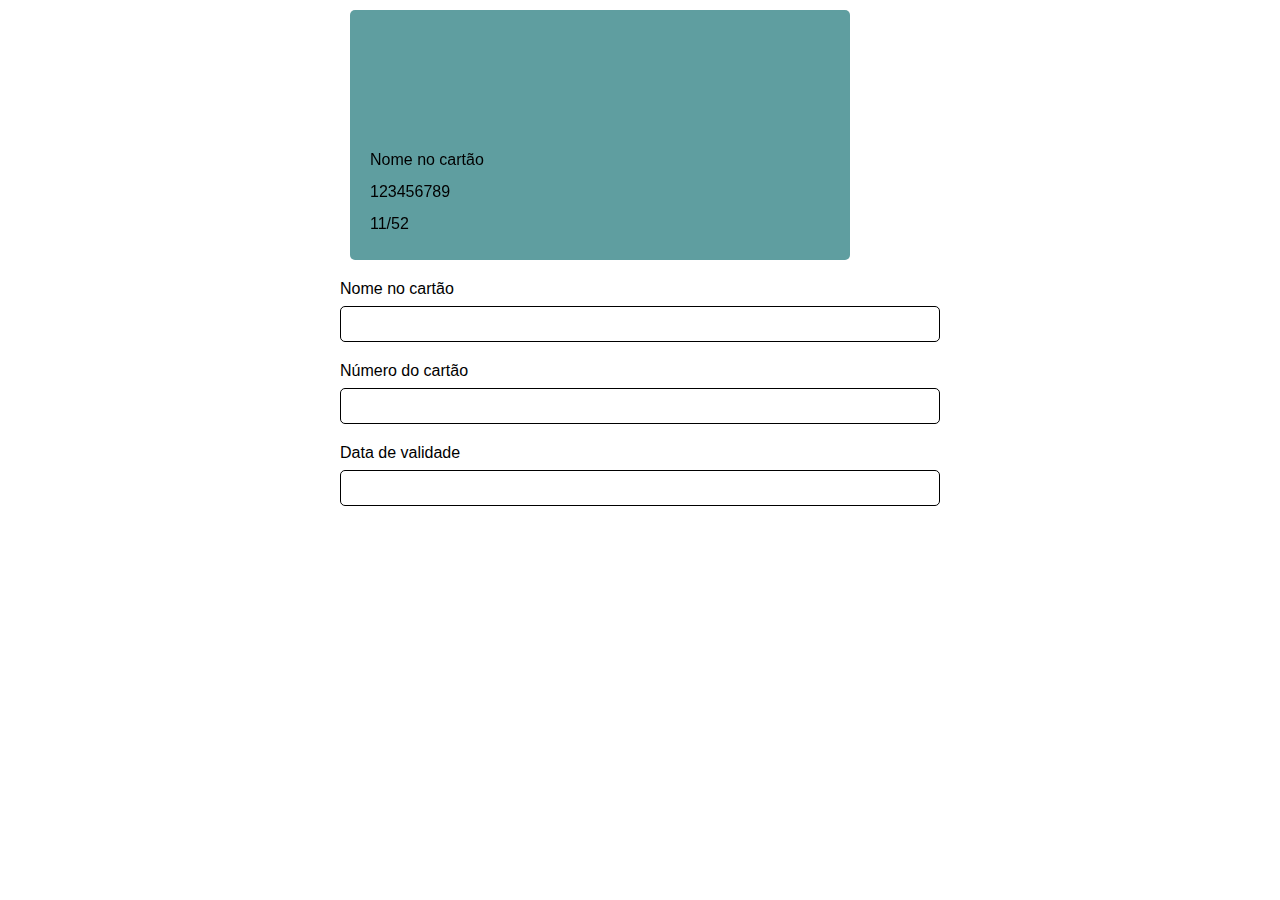
<file: Aula 17/index.html>
<!DOCTYPE html>
<html lang="en">
<head>
    <meta charset="UTF-8">
    <meta name="viewport" content="width=device-width, initial-scale=1.0">
    <title>Checkout</title>
    <link rel="stylesheet" href="style.css">
</head>
<body>
    <div class="checkout">
        <div class="card">
            <div class="content">
                <div class="front">
                    <span class="nome" id="card-nome">Nome no cartão</span>
                    <span class="numero" id="card-numero">123456789</span>
                    <span class="validade" id="card-validade">11/52</span>
                </div>
            </div>
        </div>

        <div>
            <form action="" id="form-checkout">
                <label for="">Nome no cartão</label>
                <input type="text" id="nome">
                <label for="">Número do cartão</label>
                <input type="text" id="numero">
                <label for="">Data de validade</label>
                <input type="text" id="validade">
            </form>
        </div>
    </div>

    <script>

        function nomeDaFunção(funcao) {
            console.log(funcao());
        }

        let variavelRecebeFuncao = function () {
        }

        nomeDaFunção(variavelRecebeFuncao);

        /*
        let span = document.getElementsByClassName('nome');
        console.log(span)

        let span = document.getElementsByTagName('span');
        console.log(span[0])
        */

        /*
        Alterando o nome no cartão por JS:
        let span = document.getElementById('card-nome');
        span.innerHTML = '<strong>' + span.innerHTML + '<strong>'
        console.log(span)
        */

        /*
        Qualquer nome que se escrever ficará automaticamente em negrito:
        let span = document.getElementById('card-nome');
        span.innerHTML = '<strong>' + span.innerHTML + '<strong>'
        console.log(span);
        */
    </script>
    <script src="script.js"></script>
</body>
</html>
</file>
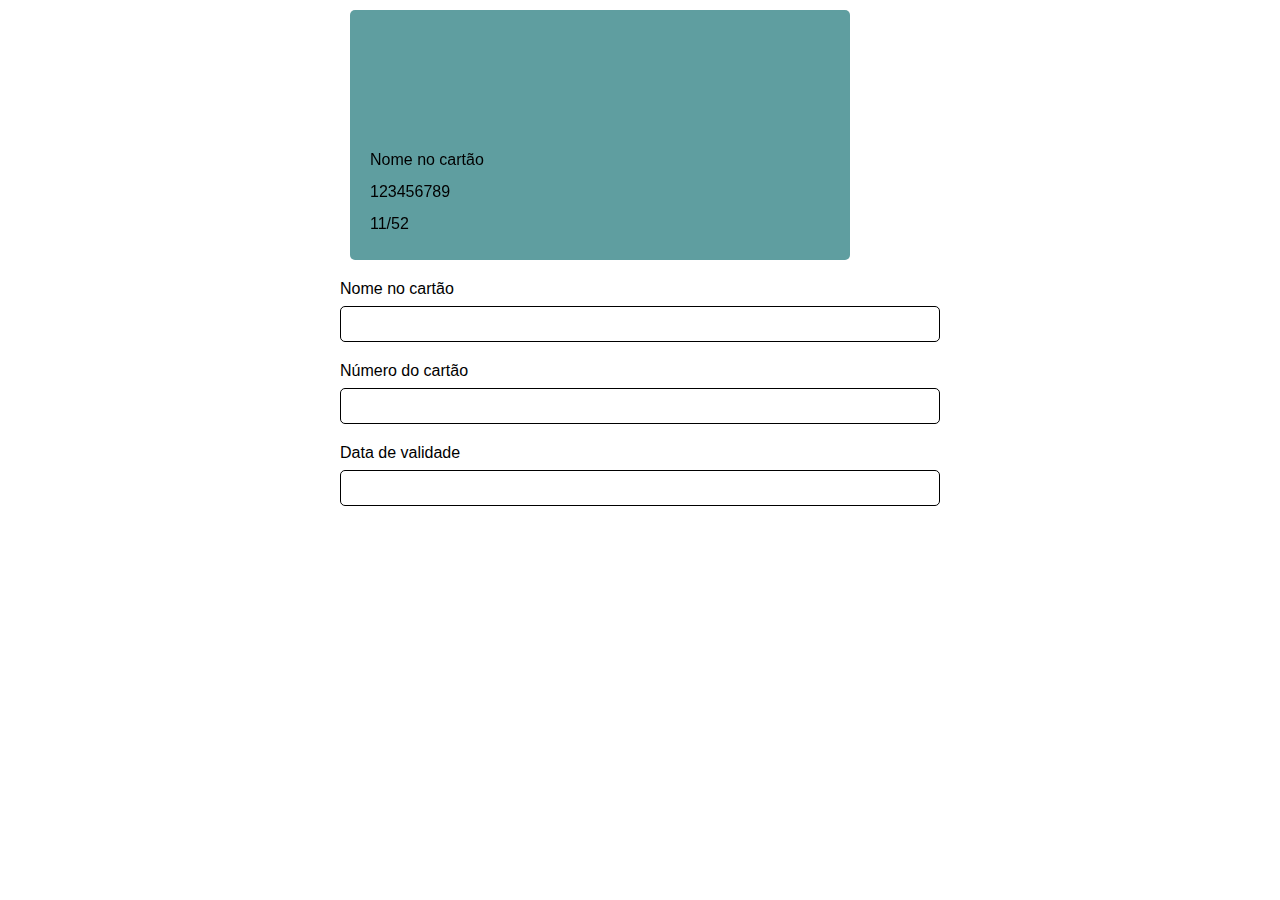
<file: Aula-17-DOM/index.html>
<!DOCTYPE html>
<html lang="en">
<head>
    <meta charset="UTF-8">
    <meta name="viewport" content="width=device-width, initial-scale=1.0">
    <title>Checkout</title>
    <link rel="stylesheet" href="style.css">
</head>
<body>
    <div class="checkout">
        <div class="card">
            <div class="content">
                <div class="front">
                    <span class="nome" id="card-nome">Nome no cartão</span>
                    <span class="numero" id="card-numero">123456789</span>
                    <span class="validade" id="card-validade">11/52</span>
                </div>
            </div>
        </div>

        <div>
            <form action="" id="form-checkout">
                <label for="">Nome no cartão</label>
                <input type="text" id="nome">
                <label for="">Número do cartão</label>
                <input type="text" id="numero">
                <label for="">Data de validade</label>
                <input type="text" id="validade">
            </form>
        </div>
    </div>

    <script>

        function nomeDaFunção(funcao) {
            console.log(funcao());
        }

        let variavelRecebeFuncao = function () {
        }

        nomeDaFunção(variavelRecebeFuncao);

        /*
        let span = document.getElementsByClassName('nome');
        console.log(span)

        let span = document.getElementsByTagName('span');
        console.log(span[0])
        */

        /*
        alterando o nome no cartão por JS
        let span = document.getElementById('card-nome');
        span.innerHTML = '<strong>' + span.innerHTML + '<strong>'
        console.log(span)
        */

        /*
        Qualquer nome que se escrever ficará 
        automaticamente em negrito:
        let span = document.getElementById('card-nome');
        span.innerHTML = '<strong>' + span.innerHTML + '<strong>'
        console.log(span);
        */
    </script>
    <script src="script.js"></script>
</body>
</html>
</file>
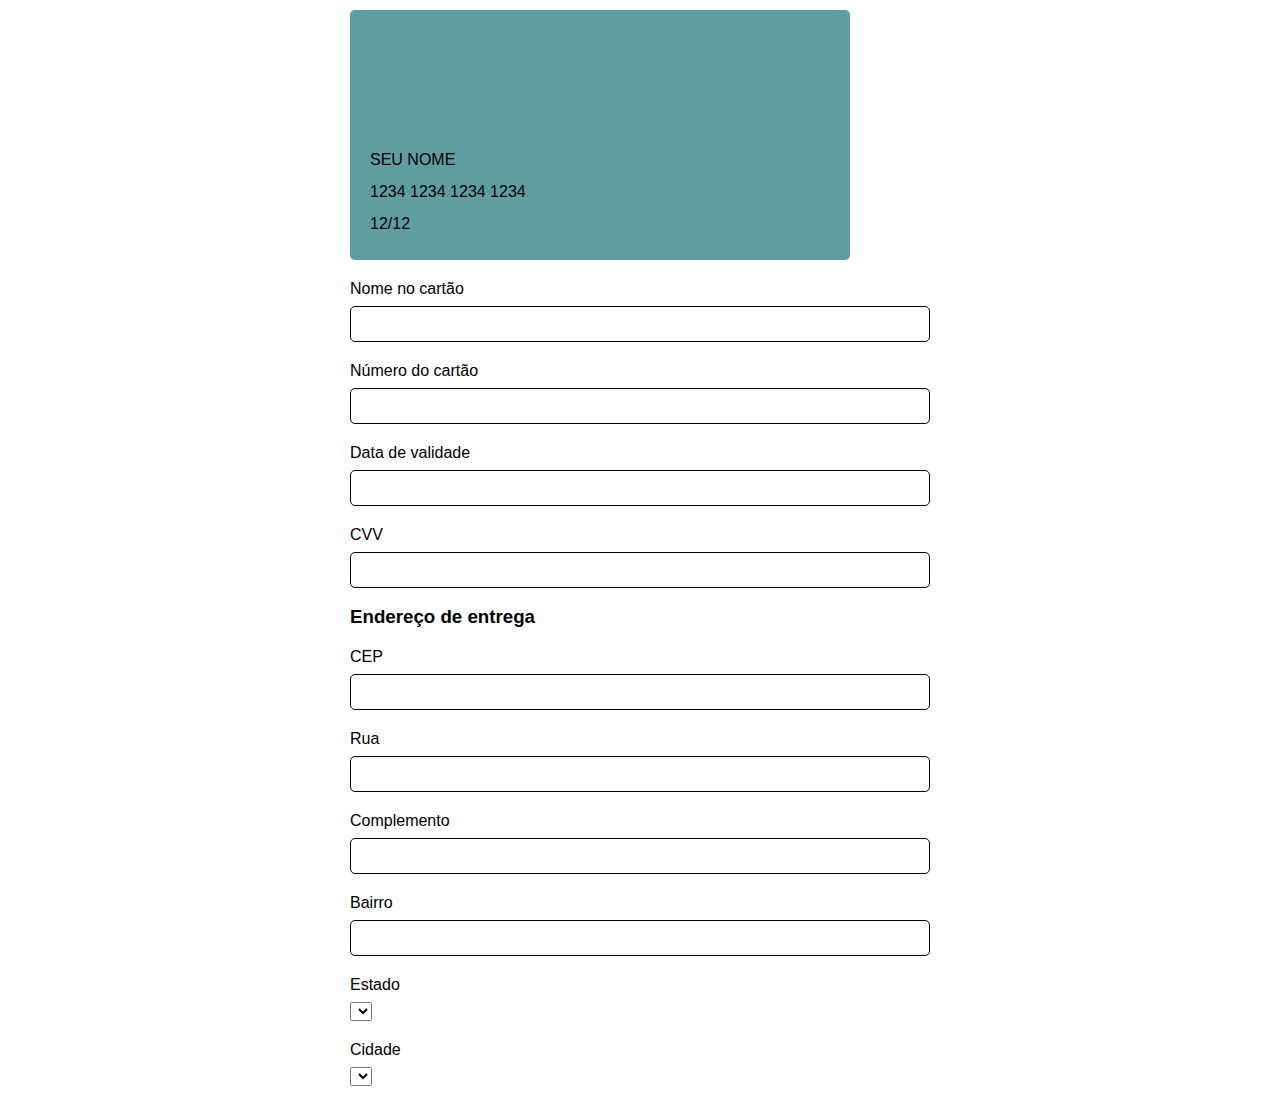
<file: Aula-18-Dom/index.html>
<!DOCTYPE html>
<html lang="pt-br">
  <head>
    <meta charset="UTF-8" />
    <meta name="viewport" content="width=device-width, initial-scale=1.0" />
    <title>Checkout</title>
    <link rel="stylesheet" href="style.css" />
  </head>
  <body>
    <div class="checkout">
      <div class="card">
        <div class="content">
          <div class="front">
            <span class="nome" id="card-nome"></span>
            <span class="numero" id="card-numero"></span>
            <span class="validade" id="card-validade"></span>
          </div>
          <div class="back">
            <span class="cvv" id="card-cvv">XXX</span>
          </div>
        </div>
      </div>

      <div>
        <form action="" id="form-checkout">
          <label for="">Nome no cartão</label>
          <input type="text" id="nome" />
          <label for="">Número do cartão</label>
          <input type="text" id="numero" />
          <label for="">Data de validade</label>
          <input type="text" id="validade" />
          <label for="">CVV</label>
          <input type="text" id="cvv" />
          <br>
	        <br>
          <h3>Endereço de entrega</h3>
          <label for="">CEP</label>
          <input type="text" id="input-cep">
          <label for="">Rua</label>
          <input type="text" id="input-rua">
          <label for="">Complemento</label>
          <input type="text" id="input-complemento">
          <label for="">Bairro</label>
          <input type="text" id="input-bairro">
          <label for="">Estado</label>
          <select id="select-estado">
          </select>
          <label for="">Cidade</label>
          <select id="select-cidade">        
          </select>
        </form>
      </div>
    </div>

    <script src="cep.js"></script>
    <script src="script.js"></script>
    
  </body>
</html>
</file>
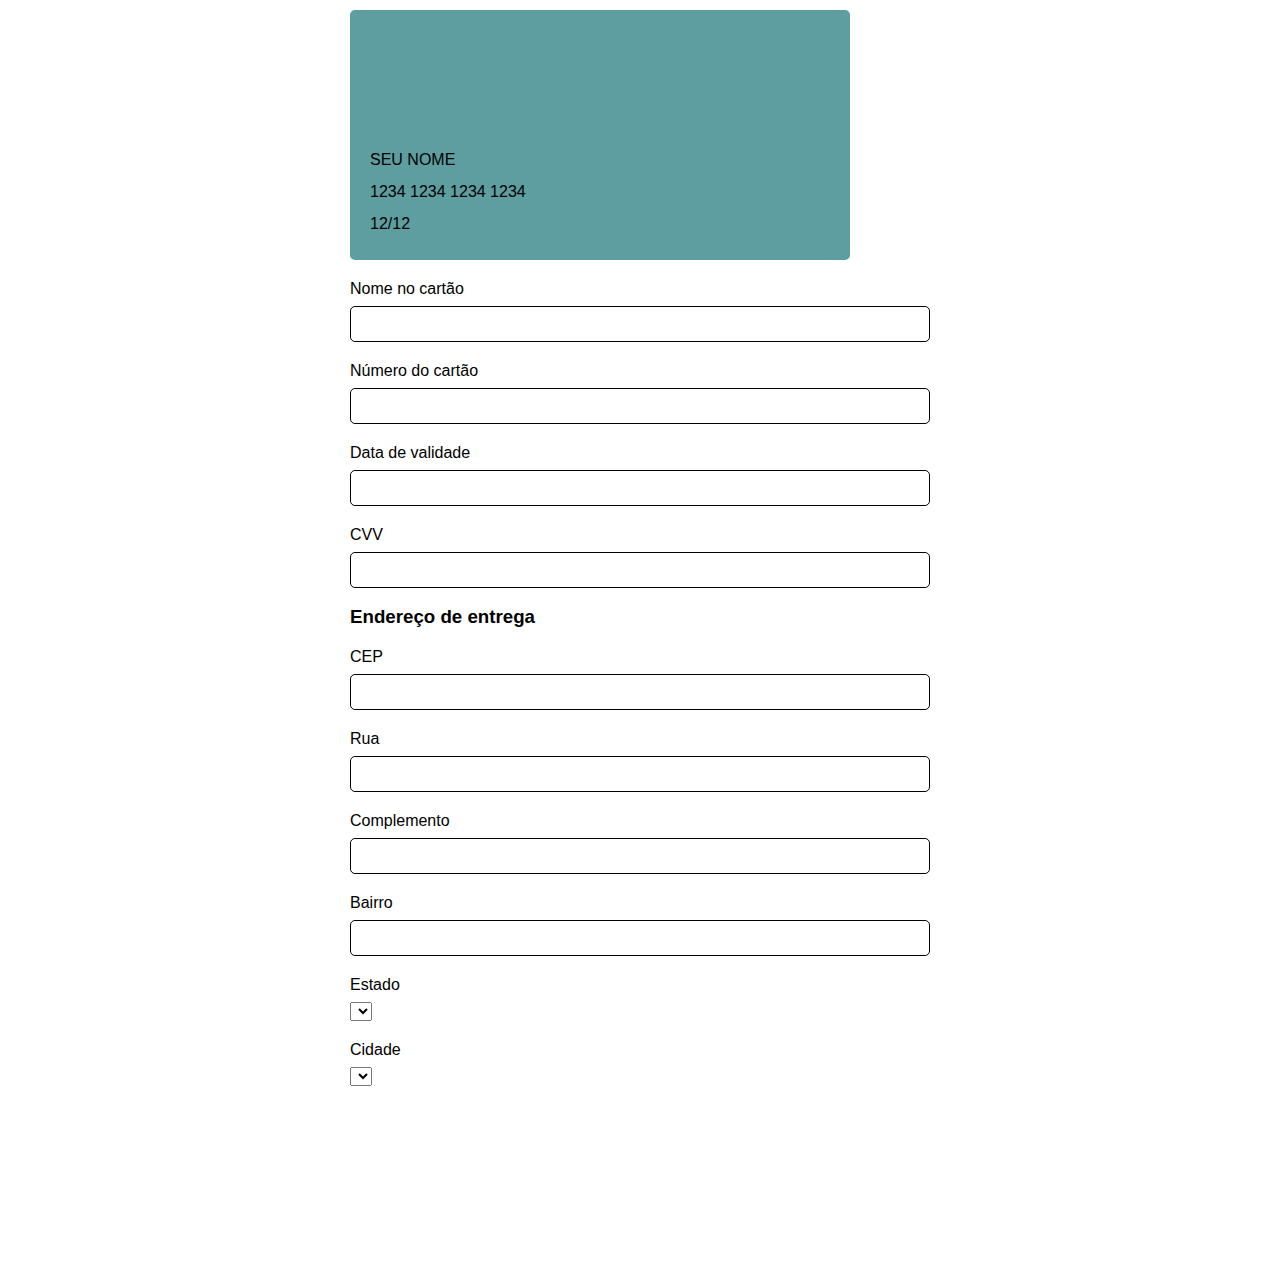
<file: Aula-19-Dom/index.html>
<!DOCTYPE html>
<html lang="pt-br">
  <head>
    <meta charset="UTF-8" />
    <meta name="viewport" content="width=device-width, initial-scale=1.0" />
    <title>Checkout</title>
    <link rel="stylesheet" href="style.css" />
  </head>
  <body>
    <div class="checkout">
      <div class="card">
        <div class="content">
          <div class="front">
            <span class="nome" id="card-nome"></span>
            <span class="numero" id="card-numero"></span>
            <span class="validade" id="card-validade"></span>
          </div>
          <div class="back">
            <span class="cvv" id="card-cvv">XXX</span>
          </div>
        </div>
      </div>

      <div>
        <form action="" id="form-checkout">
          <label for="">Nome no cartão</label>
          <input type="text" id="nome" />
          <label for="">Número do cartão</label>
          <input type="text" id="numero" />
          <label for="">Data de validade</label>
          <input type="text" id="validade" />
          <label for="">CVV</label>
          <input type="text" id="cvv" />
          <br>
          <br>
          <h3>Endereço de entrega</h3>
          <label for="">CEP</label>
          <input type="text" id="input-cep">
          <label for="">Rua</label>
          <input type="text" id="input-rua">
          <label for="">Complemento</label>
          <input type="text" id="input-complemento">
          <label for="">Bairro</label>
          <input type="text" id="input-bairro">
          
          <label for="">Estado</label>
          <select id="select-estado">
          </select>
          <label for="">Cidade</label>
          <select id="select-cidade">
          </select>
        </form>
      </div>
    </div>
    <br>
    <br>
    <br>
    <br>
    <br>
    <br>
    <br>
    <br>
    <br>
    <br>


    <script src="script.js"></script>
    <script src="cep.js"></script>
  </body>
</html>
</file>
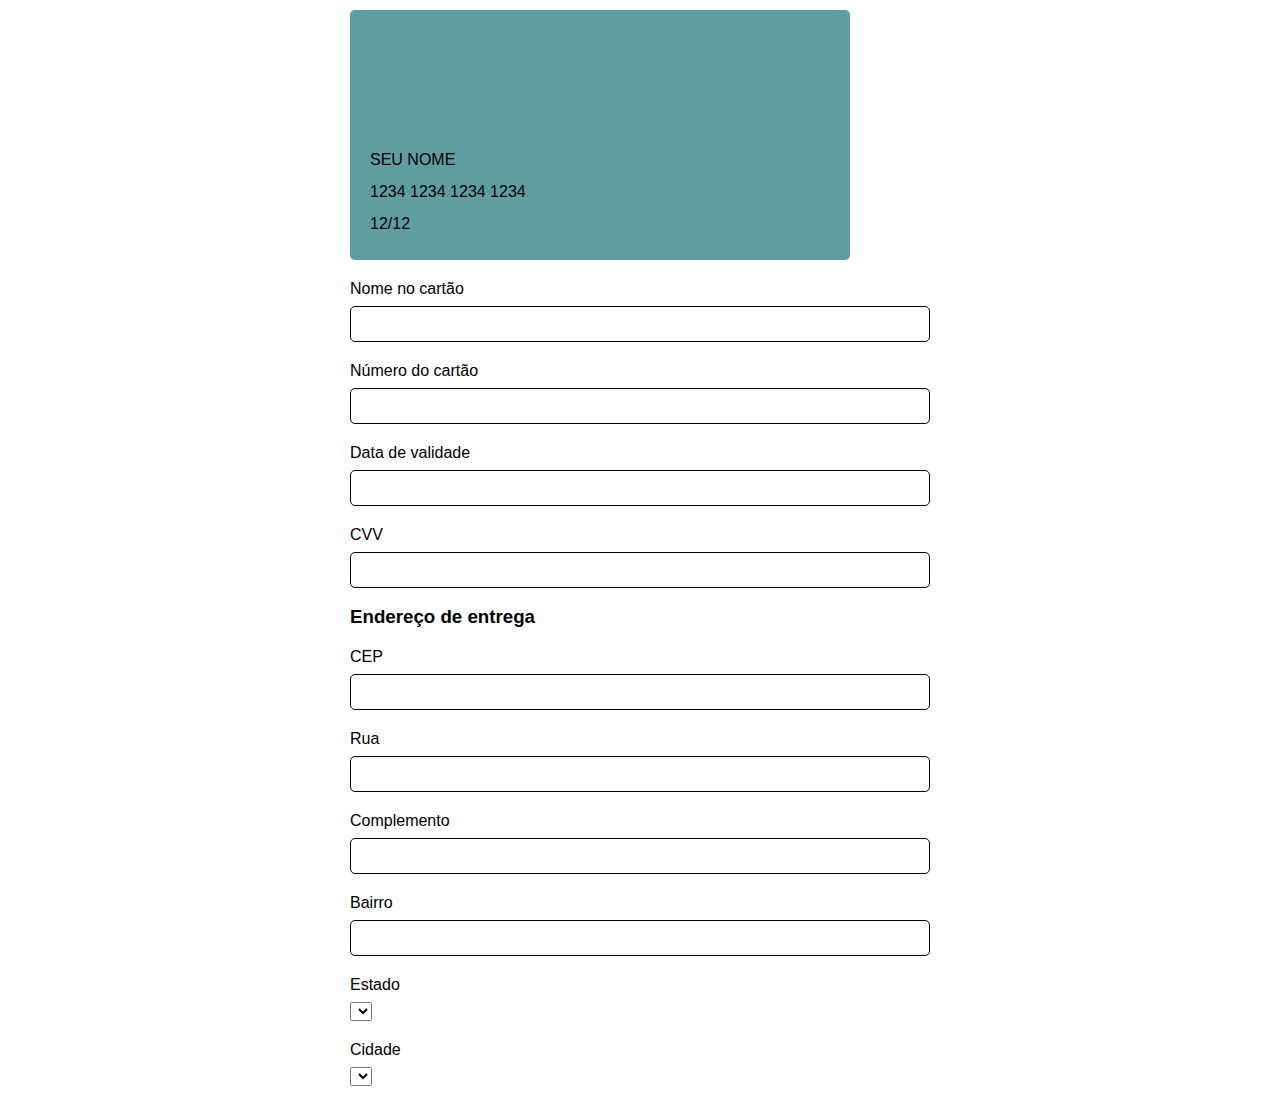
<file: Aula-20-Dom/index.html>
<!DOCTYPE html>
<html lang="pt-br">
  <head>
    <meta charset="UTF-8" />
    <meta name="viewport" content="width=device-width, initial-scale=1.0" />
    <title>Checkout</title>
    <link rel="stylesheet" href="style.css" />
  </head>
  <body>
    <div class="checkout">
      <div class="card">
        <div class="content">
          <div class="front">
            <span class="nome" id="card-nome"></span>
            <span class="numero" id="card-numero"></span>
            <span class="validade" id="card-validade"></span>
          </div>
          <div class="back">
            <span class="cvv" id="card-cvv">XXX</span>
          </div>
        </div>
      </div>

      <div>
        <form action="" id="form-checkout">
          <label for="">Nome no cartão</label>
          <input type="text" id="nome" />
          <label for="">Número do cartão</label>
          <input type="text" id="numero" />
          <label for="">Data de validade</label>
          <input type="text" id="validade" />
          <label for="">CVV</label>
          <input type="text" id="cvv" />
          <br /><br />
          <h3>Endereço de entrega</h3>
          <label for="">CEP</label>
          <input type="text" id="input-cep" />
          <label for="">Rua</label>
          <input type="text" id="input-rua" />
          <label for="">Complemento</label>
          <input type="text" id="input-complemento" />
          <label for="">Bairro</label>
          <input type="text" id="input-bairro" />
          <label for="">Estado</label>
          <select id="select-estado"></select>
          <label for="">Cidade</label>
          <select id="select-cidade"></select>
        </form>
      </div>
    </div>

    <script type="module" src="script.js"></script>
    <script type="module" src="cep.js"></script>
  </body>
</html>
</file>
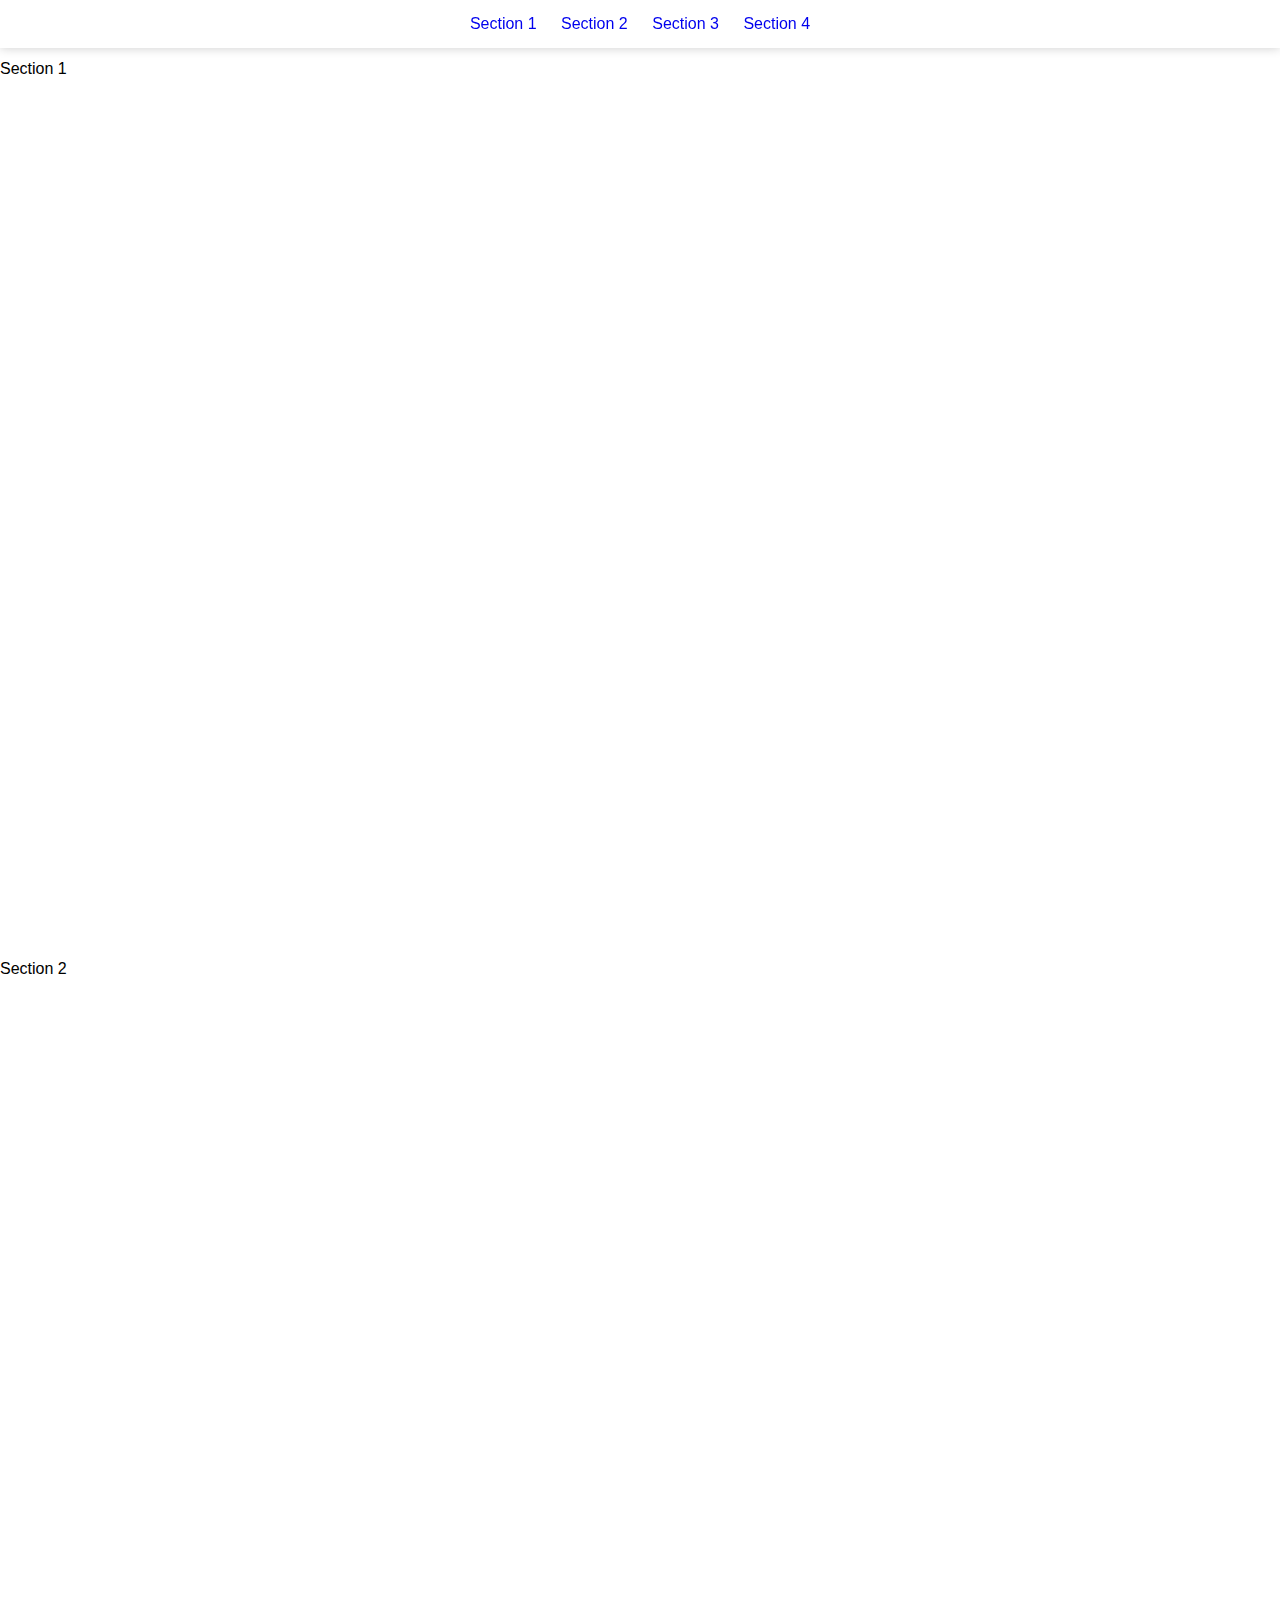
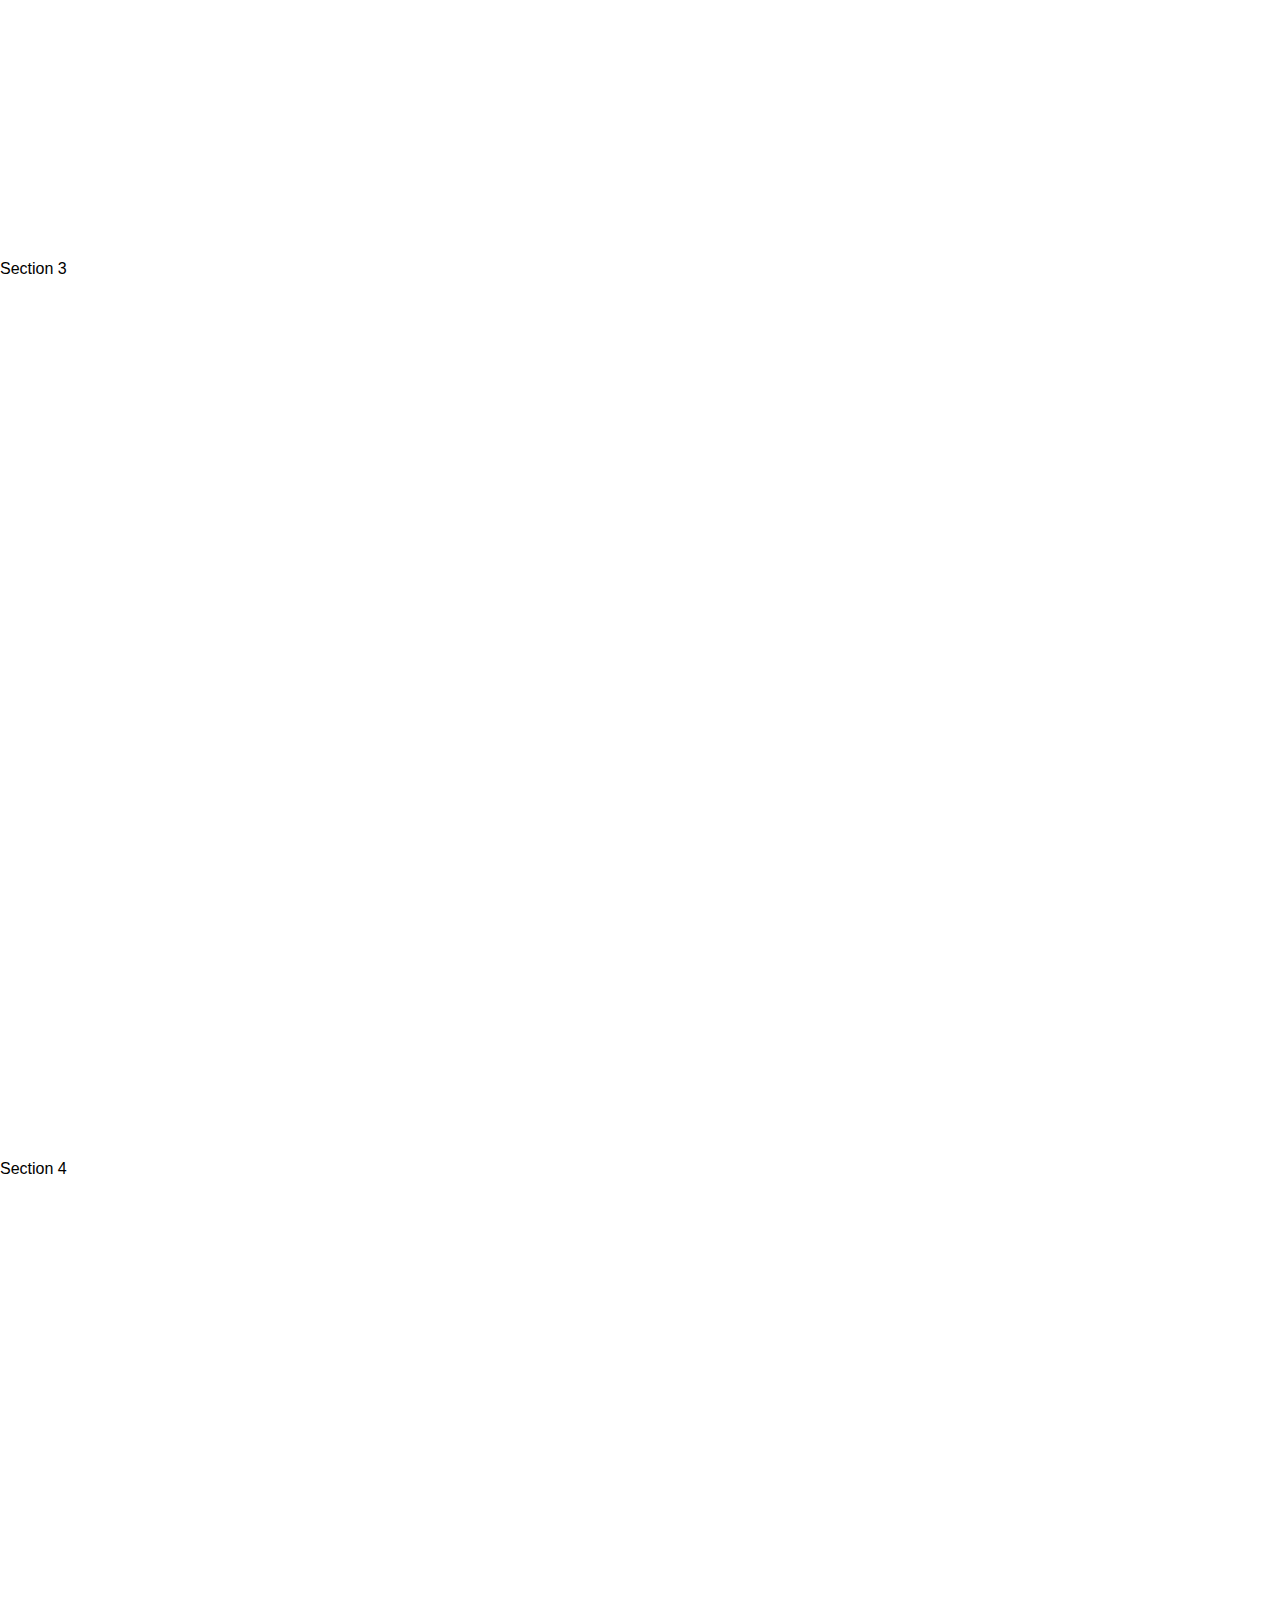
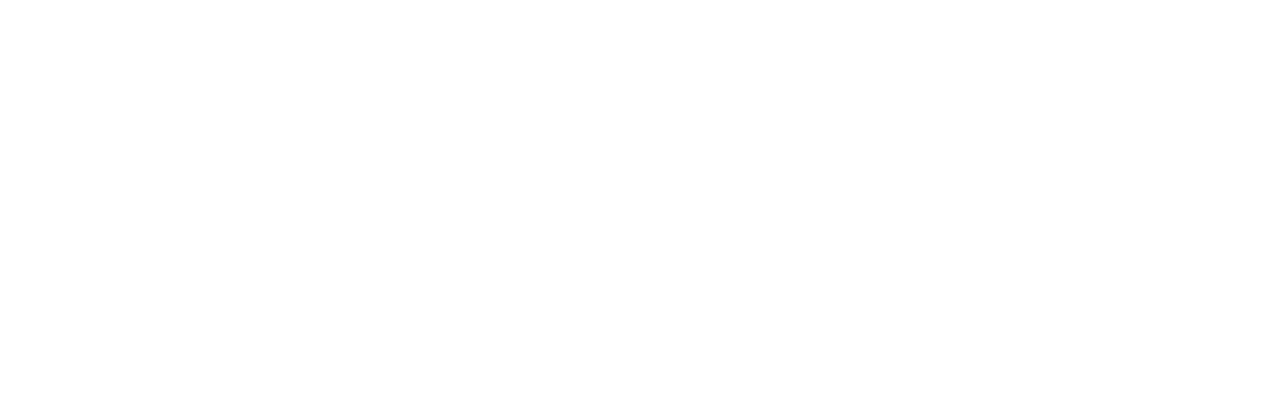
<file: Aula-07-html-css/onepage/index.html>
<!DOCTYPE html>
<html>
    <head>
        <title>Onepage</title>
        <meta charset="UTF-8">
        <link rel="stylesheet" href="css/style.css">
        <link rel="stylesheet" href="css/header.css">
        <link rel="stylesheet" href="css/sections.css">
    </head>
    <body>
        <header class="header-wrap">
            <nav class="nav-menu">
                <ul class="menu-list">
                    <li class="menu-item">
                        <a href="#section1" class="menu-link">Section 1</a>
                    </li>
                    <li class="menu-item">
                        <a href="#section2" class="menu-link">Section 2</a>
                    </li>
                    <li class="menu-item">
                        <a href="#section3" class="menu-link">Section 3</a>
                    </li>
                    <li class="menu-item">
                        <a href="#section4" class="menu-link">Section 4</a>
                    </li>
                </ul>
            </nav>
        </header>

        <main class="main-wrap">
            <section class="section-item" id="section1">
                Section 1
            </section>
            <section class="section-item" id="section2">
                Section 2
            </section>
            <section class="section-item" id="section3">
                Section 3
            </section>
            <section class="section-item" id="section4">
                Section 4
            </section>
        </main>
    </body>
</html>
</file>
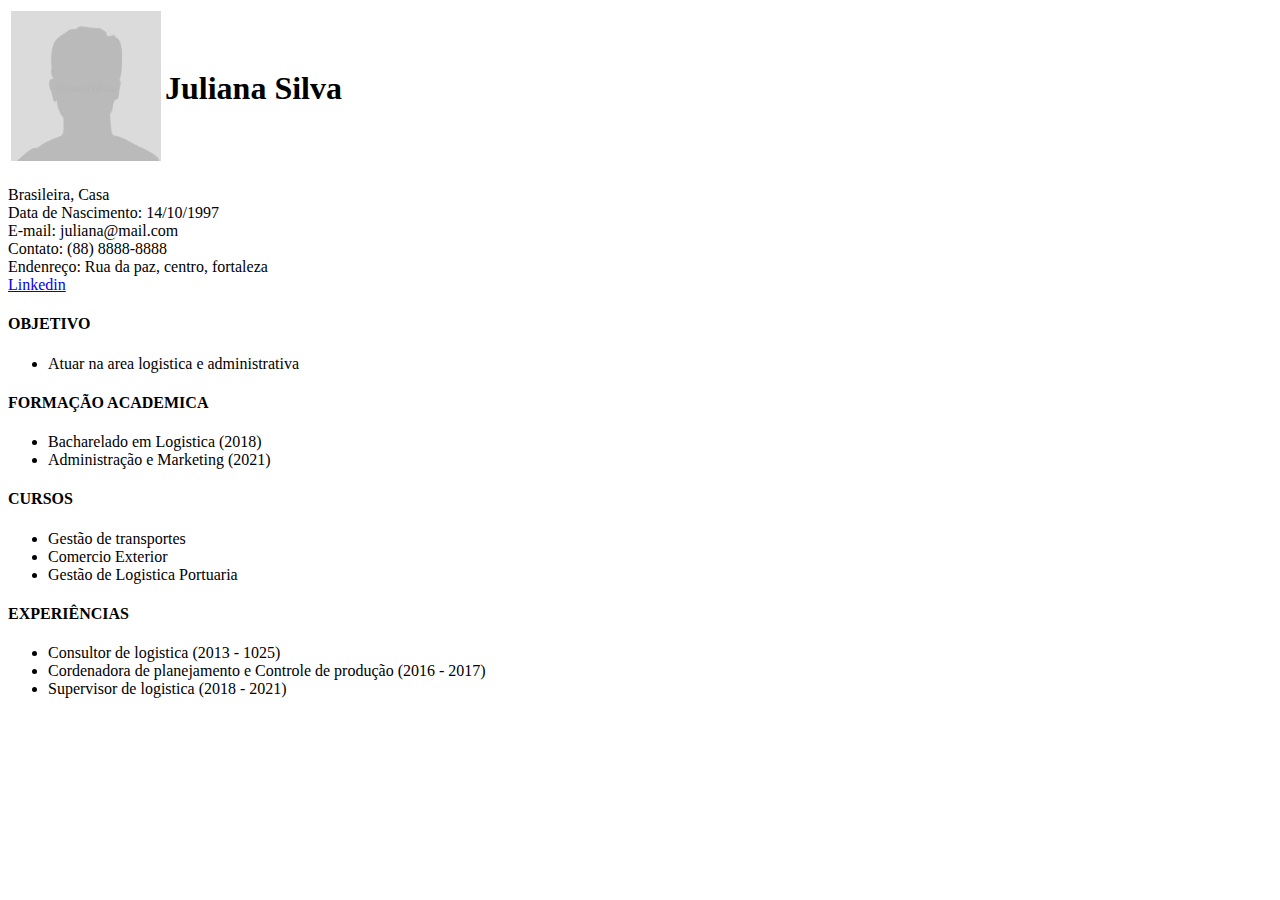
<file: Aula-04-HTML-Github/curriculo.html>
<!DOCTYPE html>
<html>
    <!-- 
        Tag head. 
        Não é exibida na pagina e serve para 
        adicionar meta dados 
    -->
    <head>
        <title>Curriculo - Juliana Silva</title>
    </head>
    
    <!--
        Tag body.
        Envolve todas as outras tags do 
        corpo html
    -->
    <body>

        <table>
            <tr>
                <td>
                    <img src="curriculo.webp" width="150px">
                </td>
                <td>
                    <h1>Juliana Silva</h1>
                </td>
            </tr>
        </table>
        <br>

        <div>
            Brasileira, Casa <br>
            Data de Nascimento: <time>14/10/1997</time> <br>
            E-mail: juliana@mail.com <br>
            Contato: (88) 8888-8888 <br>
            Endenreço: Rua da paz, centro, fortaleza <br>
            <a target="_blank" href="https://linkedin.com">Linkedin</a>
        </div>

        <div>
            <h4>OBJETIVO</h4>
            <ul>
                <li>Atuar na area logistica e administrativa</li>
            </ul>
        </div>
        
        <div>
            <h4>FORMAÇÃO ACADEMICA</h4>
            <ul>
                <li>Bacharelado em Logistica (2018)</li>
                <li>Administração e Marketing (2021)</li>
            </ul>
        </div>

        <div>
            <h4>CURSOS</h4>
            <ul>
                <li>Gestão de transportes</li>
                <li>Comercio Exterior</li>    
                <li>Gestão de Logistica Portuaria</li>
            </ul>
        </div>

        <div>
            <h4>EXPERIÊNCIAS</h4>
            <ul>
                <li>Consultor de logistica (2013 - 1025)</li>
                <li>Cordenadora de planejamento e Controle de produção (2016 - 2017)</li>
                <li>Supervisor de logistica (2018 - 2021)</li>
            </ul>
        </div>

    </body>
</html>
</file>
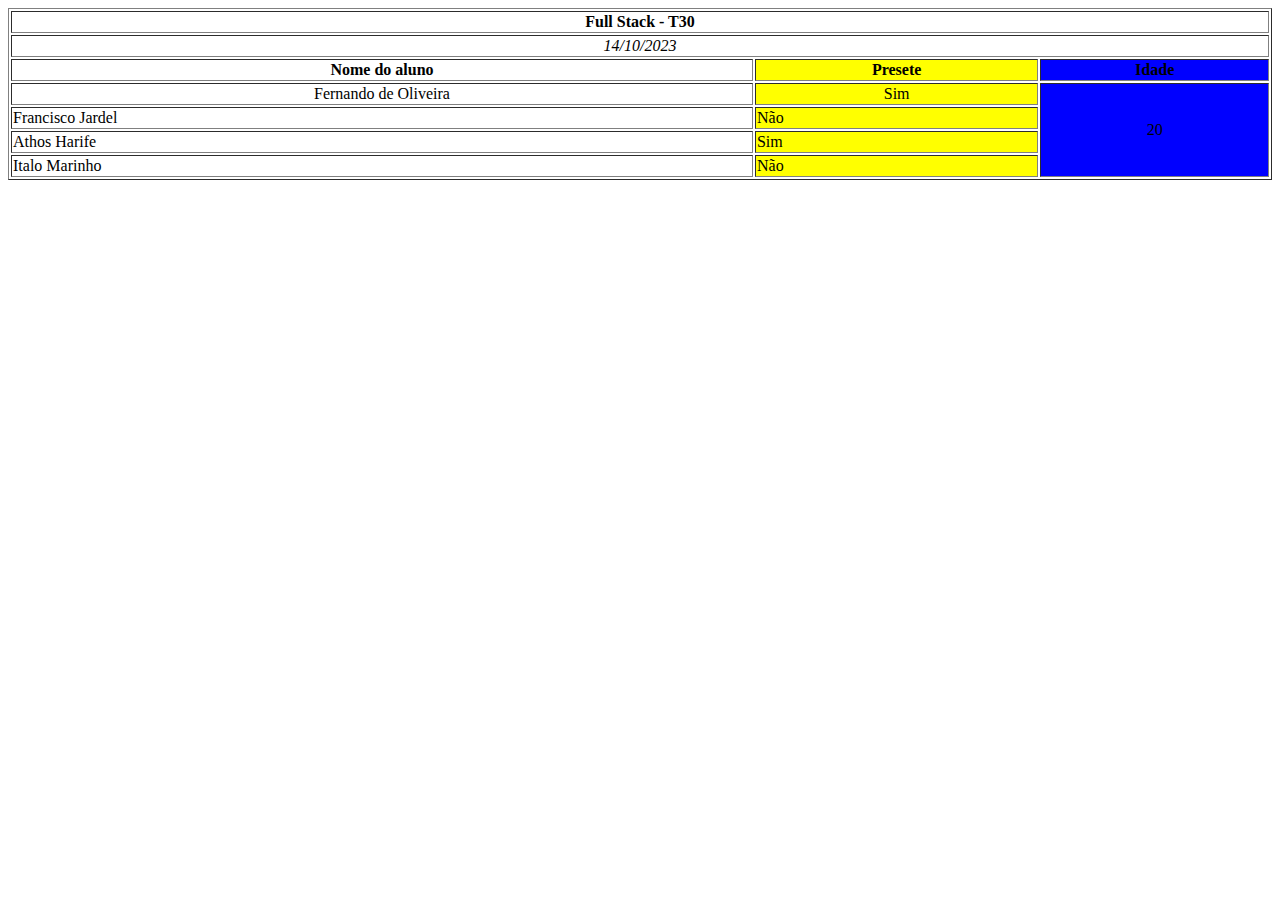
<file: Aula-04-HTML-Github/frequencia.html>
<!DOCTYPE html>
<html>
    <head>
        <title>Tabela de frequencia</title>
    </head>

    <body>
        <!--
            Uma linha com nome da turma
            Uma linha com a data da aula
            Uma coluna com o nome do Aluno
            Uma coluna "Presete" que vai ter valor de Sim/Não
        -->

        <table border="1" width="100%">
            <thead>
                <colgroup>
                    <col></col>
                    <col style="background-color: yellow;"></col>
                    <col style="background-color: blue;"></col>
                </colgroup>
                <tr>
                    <td colspan="3" align="center">
                        <strong>Full Stack - T30</strong>
                    </td>
                </tr>
                <tr>
                    <td colspan="3" align="center">
                        <em>14/10/2023</em>
                    </td>
                </tr>
                <tr>
                    <th>Nome do aluno</th>
                    <th>Presete</th>
                    <th>Idade</th>
                </tr>
            </thead>
            <tbody>
                <tr align="center">
                    <td>Fernando de Oliveira</td>
                    <td>Sim</td>
                    <td rowspan="4" align="center">20</td>
                </tr>
                <tr>
                    <td>Francisco Jardel</td>
                    <td>Não</td>
                </tr>
                <tr>
                    <td>Athos Harife</td>
                    <td>Sim</td>
                </tr>
                <tr>
                    <td>Italo Marinho</td>
                    <td>Não</td>
                </tr>
            </tbody>
        </table>
    </body>
</html>
</file>
<file: Aula 17/style.css>
* {
    margin: 0;
    box-sizing: border-box;
    font-family: sans-serif;
 }
 
 .checkout {
    width: 600px;
    margin: auto;
 }
 
 .card {
    margin: 10px;
    width: 500px;
    height: 250px;
    background-color: #5f9ea0;
    border-radius: 5px;
 }
 
 .content {
    position: relative;
    width: 100%;
    height: 100%;
 }
 
 .front {
    position: absolute;
    width: 100%;
    height: 100%;
    -webkit-backface-visibility: hidden;
    backface-visibility: hidden;
    display: flex;
    flex-direction: column;
    justify-content: flex-end;
    padding: 20px;
 }
 
 .front span {
    line-height: 2;
 }
 
 #form-checkout {
    /* margin: 10px; */
 }
 
 #form-checkout label {
    display: block;
    margin-top: 20px;
    margin-bottom: 8px;
 }
 
 #form-checkout input {
    padding: 8px;
    font-size: 16px;
    border-radius: 5px;
    border: 1px solid;
    width: 100%;
 }
</file>
<file: Aula-17-DOM/style.css>
* {
    margin: 0;
    box-sizing: border-box;
    font-family: sans-serif;
 }
 
 .checkout {
    width: 600px;
    margin: auto;
 }
 
 .card {
    margin: 10px;
    width: 500px;
    height: 250px;
    background-color: #5f9ea0;
    border-radius: 5px;
 }
 
 .content {
    position: relative;
    width: 100%;
    height: 100%;
 }
 
 .front {
    position: absolute;
    width: 100%;
    height: 100%;
    -webkit-backface-visibility: hidden;
    backface-visibility: hidden;
    display: flex;
    flex-direction: column;
    justify-content: flex-end;
    padding: 20px;
 }
 
 .front span {
    line-height: 2;
 }
 
 #form-checkout {
    /* margin: 10px; */
 }
 
 #form-checkout label {
    display: block;
    margin-top: 20px;
    margin-bottom: 8px;
 }
 
 #form-checkout input {
    padding: 8px;
    font-size: 16px;
    border-radius: 5px;
    border: 1px solid;
    width: 100%;
 }
</file>
<file: Aula-18-Dom/style.css>
* {
   margin: 0;
   box-sizing: border-box;
   font-family: sans-serif;
}

.checkout {
   width: 600px;
   margin: auto;
}

.card {
   margin: 10px;
   width: 500px;
   height: 250px;
   position: relative;
}

.rotate {
  transform: rotateY(180deg);
}

.content {
   position: relative;
   width: 100%;
   height: 100%;
   transform-style: preserve-3d;
   transition: all 1s;

}

.front {
   position: absolute;
   width: 100%;
   height: 100%;
   -webkit-backface-visibility: hidden;
   backface-visibility: hidden;
   display: flex;
   flex-direction: column;
   justify-content: flex-end;
   padding: 20px;
   background-color: #5f9ea0;
   border-radius: 5px;


}

.back {
  background-color: #333;
  transform: rotateY(180deg);
  color: #fff;
  position: absolute;
  width: 100%;
  height: 100%;
  -webkit-backface-visibility: hidden;
   backface-visibility: hidden;
   border-radius: 5px;

}

.front span {
   line-height: 2;
}

#form-checkout {
   margin: 10px;
}

#form-checkout label {
   display: block;
   margin-top: 20px;
   margin-bottom: 8px;
}

#form-checkout input {
   padding: 8px;
   font-size: 16px;
   border-radius: 5px;
   border: 1px solid;
   width: 100%;
}
</file>
<file: Aula-19-Dom/style.css>
* {
    margin: 0;
    box-sizing: border-box;
    font-family: sans-serif;
 }
 
 .checkout {
    width: 600px;
    margin: auto;
 }
 
 .card {
    margin: 10px;
    width: 500px;
    height: 250px;
    position: relative;
 }

 .rotate {
   transform: rotateY(180deg);
 }
 
 .content {
    position: relative;
    width: 100%;
    height: 100%;
    transform-style: preserve-3d;
    transition: all 1s;

 }
 
 .front {
    position: absolute;
    width: 100%;
    height: 100%;
    -webkit-backface-visibility: hidden;
    backface-visibility: hidden;
    display: flex;
    flex-direction: column;
    justify-content: flex-end;
    padding: 20px;
    background-color: #5f9ea0;
    border-radius: 5px;


 }

 .back {
   background-color: #333;
   transform: rotateY(180deg);
   color: #fff;
   position: absolute;
   width: 100%;
   height: 100%;
   -webkit-backface-visibility: hidden;
    backface-visibility: hidden;
    border-radius: 5px;

 }
 
 .front span {
    line-height: 2;
 }
 
 #form-checkout {
    margin: 10px;
 }
 
 #form-checkout label {
    display: block;
    margin-top: 20px;
    margin-bottom: 8px;
 }
 
 #form-checkout input {
    padding: 8px;
    font-size: 16px;
    border-radius: 5px;
    border: 1px solid;
    width: 100%;
 }
</file>
<file: Aula-20-Dom/style.css>
* {
  margin: 0;
  box-sizing: border-box;
  font-family: sans-serif;
}

.checkout {
  width: 600px;
  margin: auto;
}

.card {
  margin: 10px;
  width: 500px;
  height: 250px;
  position: relative;
}

.rotate {
  transform: rotateY(180deg);
}

.content {
  position: relative;
  width: 100%;
  height: 100%;
  transform-style: preserve-3d;
  transition: all 1s;
}

.front {
  position: absolute;
  width: 100%;
  height: 100%;
  -webkit-backface-visibility: hidden;
  backface-visibility: hidden;
  display: flex;
  flex-direction: column;
  justify-content: flex-end;
  padding: 20px;
  background-color: #5f9ea0;
  border-radius: 5px;
}

.back {
  background-color: #333;
  transform: rotateY(180deg);
  color: #fff;
  position: absolute;
  width: 100%;
  height: 100%;
  -webkit-backface-visibility: hidden;
  backface-visibility: hidden;
  border-radius: 5px;
}

.front span {
  line-height: 2;
}

#form-checkout {
  margin: 10px;
}

#form-checkout label {
  display: block;
  margin-top: 20px;
  margin-bottom: 8px;
}

#form-checkout input {
  padding: 8px;
  font-size: 16px;
  border-radius: 5px;
  border: 1px solid;
  width: 100%;
}
</file>
<file: Aula-07-html-css/onepage/css/style.css>
* {
    padding: 0;
    margin: 0;
    box-sizing: border-box;
    font-family: sans-serif;
}

html {
    scroll-behavior: smooth;
}
</file>
<file: Aula-07-html-css/onepage/css/header.css>
.header-wrap {
    padding: 5px;
    box-shadow: 0 0 10px 0 rgba(0, 0, 0, 0.2);
    text-align: center;
    position: fixed;
    width: 100%;
    background-color: #fff;
}

.nav-menu .menu-item {
    display: inline-block;
    vertical-align: middle;
}

.nav-menu .menu-link {
    text-decoration: none;
    padding: 10px;
    display: inline-block;
}
</file>
<file: Aula-07-html-css/onepage/css/sections.css>
.section-item {
    padding-top: 60px;
    height: 100vh;
}
</file>
